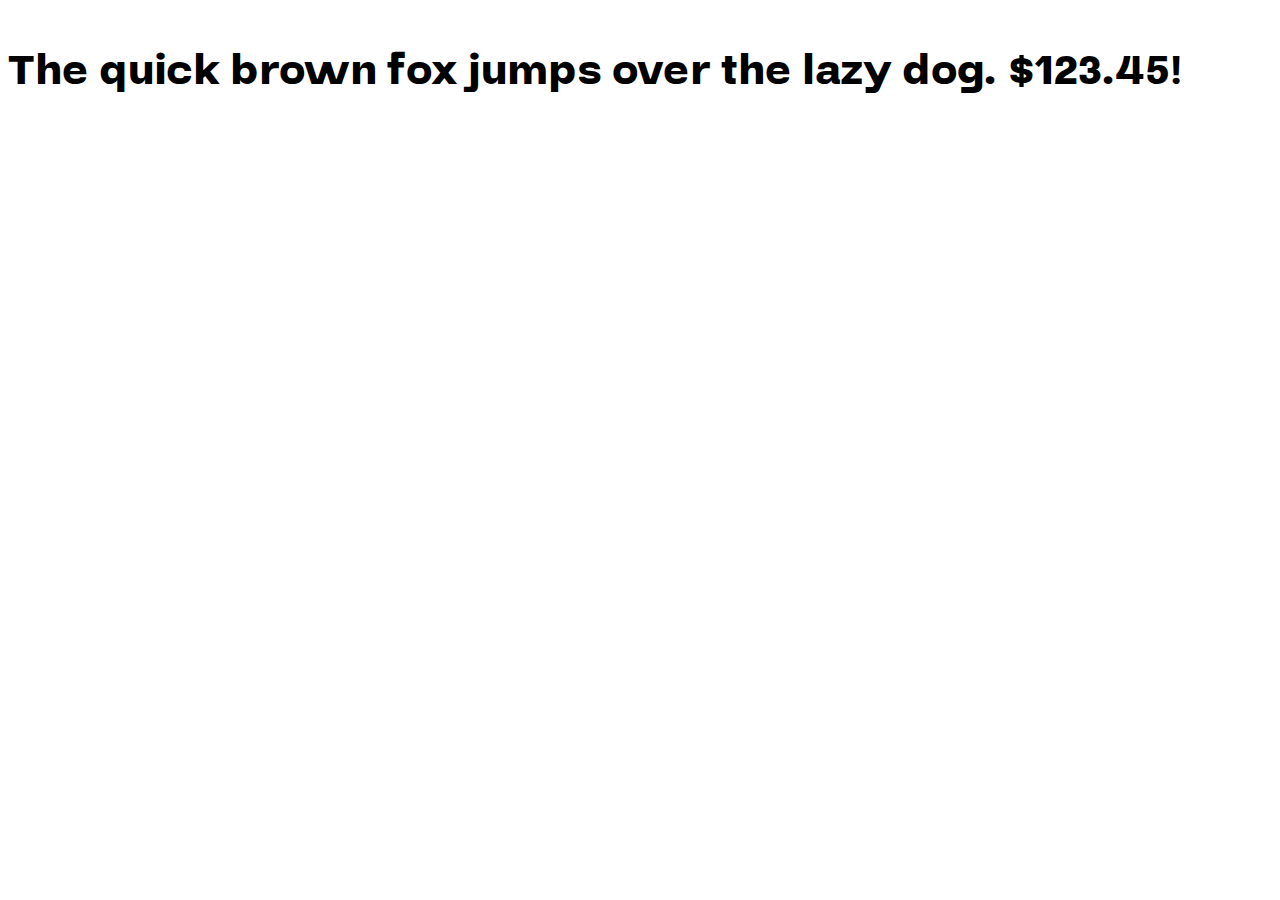
<file: fonts/Stara/Web-TT/Stara-Black.html>
<!DOCTYPE html PUBLIC "-//W3C//DTD XHTML 1.0 Strict//EN" "http://www.w3.org/TR/xhtml1/DTD/xhtml1-strict.dtd">
<html lang="en" xml:lang="en" xmlns="http://www.w3.org/1999/xhtml">
<head>
<meta content="text/html; charset=utf-8" http-equiv="content-type"/>
<meta content="en-us" http-equiv="Content-Language"/>
<title>Stara Black - Web Font Specimen</title>
<link rel="stylesheet" type="text/css" media="screen" href="Stara-Black.css" />
<style type="text/css" media="screen">
body { font-size: 42px; font-family: "StaraBlack", Georgia; }
</style>
</head>
<body>
<p contenteditable="true">The quick brown fox jumps over the lazy dog. $123.45!</p>
</body>
</html>
</file>
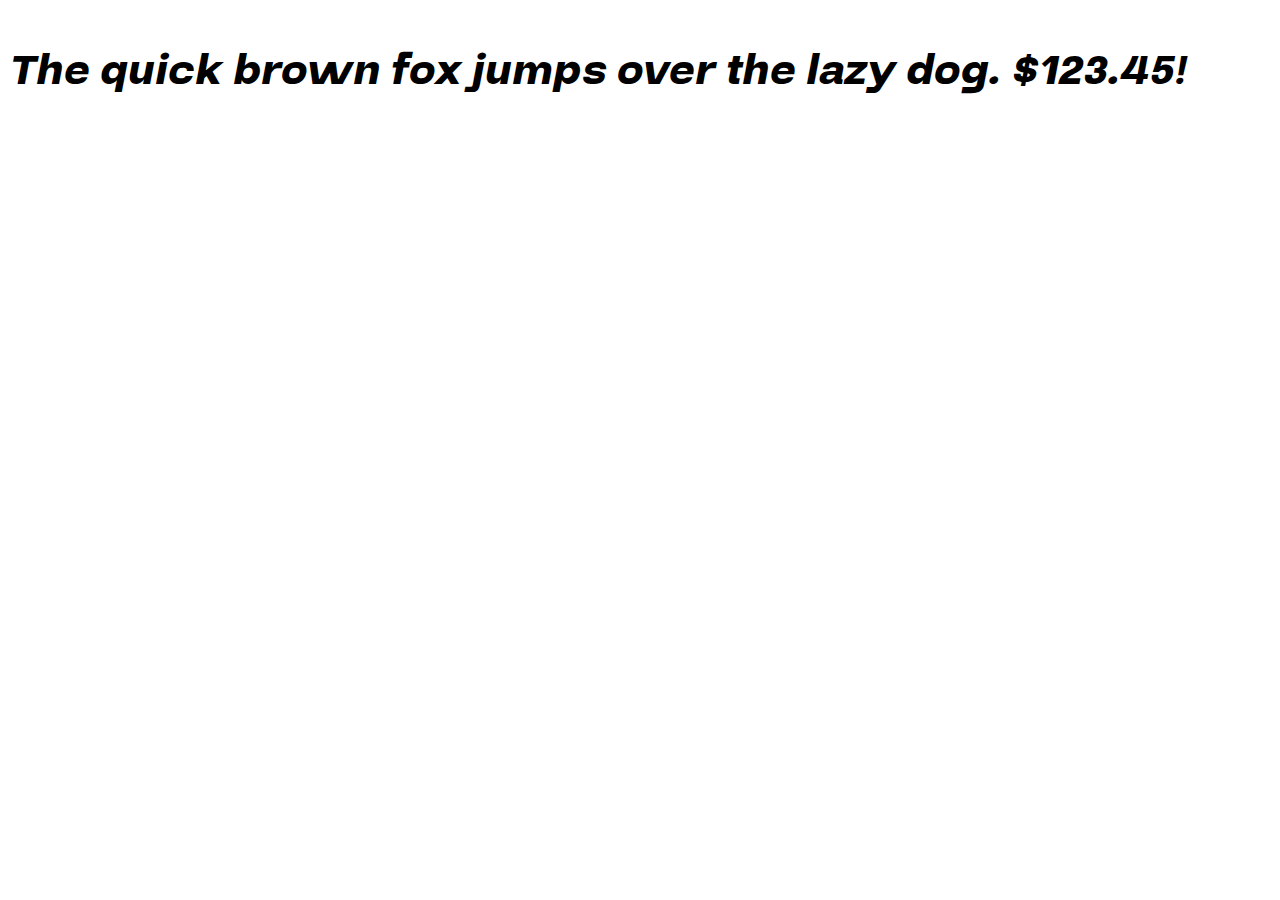
<file: fonts/Stara/Web-TT/Stara-BlackItalic.html>
<!DOCTYPE html PUBLIC "-//W3C//DTD XHTML 1.0 Strict//EN" "http://www.w3.org/TR/xhtml1/DTD/xhtml1-strict.dtd">
<html lang="en" xml:lang="en" xmlns="http://www.w3.org/1999/xhtml">
<head>
<meta content="text/html; charset=utf-8" http-equiv="content-type"/>
<meta content="en-us" http-equiv="Content-Language"/>
<title>Stara Black Italic - Web Font Specimen</title>
<link rel="stylesheet" type="text/css" media="screen" href="Stara-BlackItalic.css" />
<style type="text/css" media="screen">
body { font-size: 42px; font-family: "StaraBlackIta", Georgia; }
</style>
</head>
<body>
<p contenteditable="true">The quick brown fox jumps over the lazy dog. $123.45!</p>
</body>
</html>
</file>
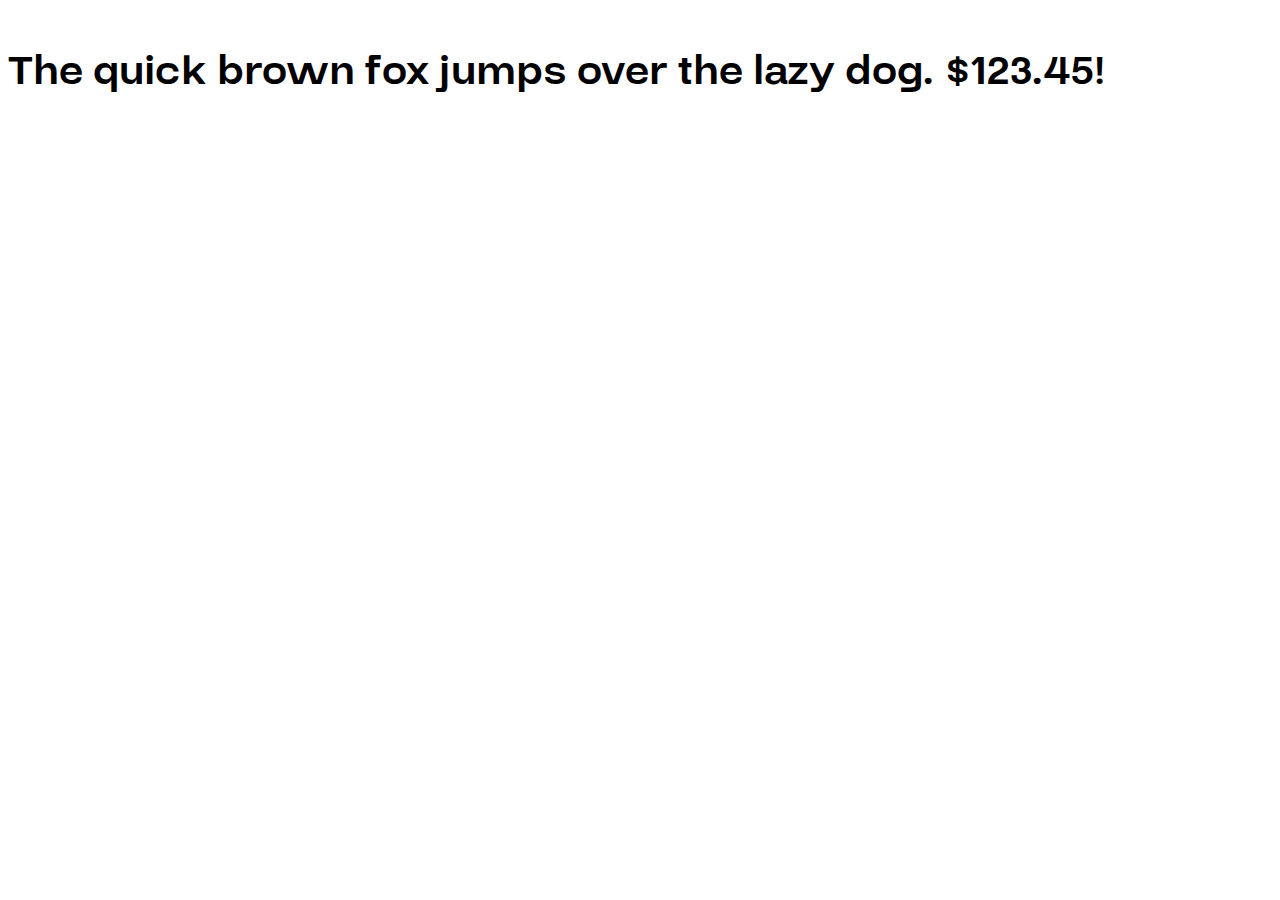
<file: fonts/Stara/Web-TT/Stara-Bold.html>
<!DOCTYPE html PUBLIC "-//W3C//DTD XHTML 1.0 Strict//EN" "http://www.w3.org/TR/xhtml1/DTD/xhtml1-strict.dtd">
<html lang="en" xml:lang="en" xmlns="http://www.w3.org/1999/xhtml">
<head>
<meta content="text/html; charset=utf-8" http-equiv="content-type"/>
<meta content="en-us" http-equiv="Content-Language"/>
<title>Stara Bold - Web Font Specimen</title>
<link rel="stylesheet" type="text/css" media="screen" href="Stara-Bold.css" />
<style type="text/css" media="screen">
body { font-size: 42px; font-family: "Stara", Georgia; }
</style>
</head>
<body>
<p contenteditable="true">The quick brown fox jumps over the lazy dog. $123.45!</p>
</body>
</html>
</file>
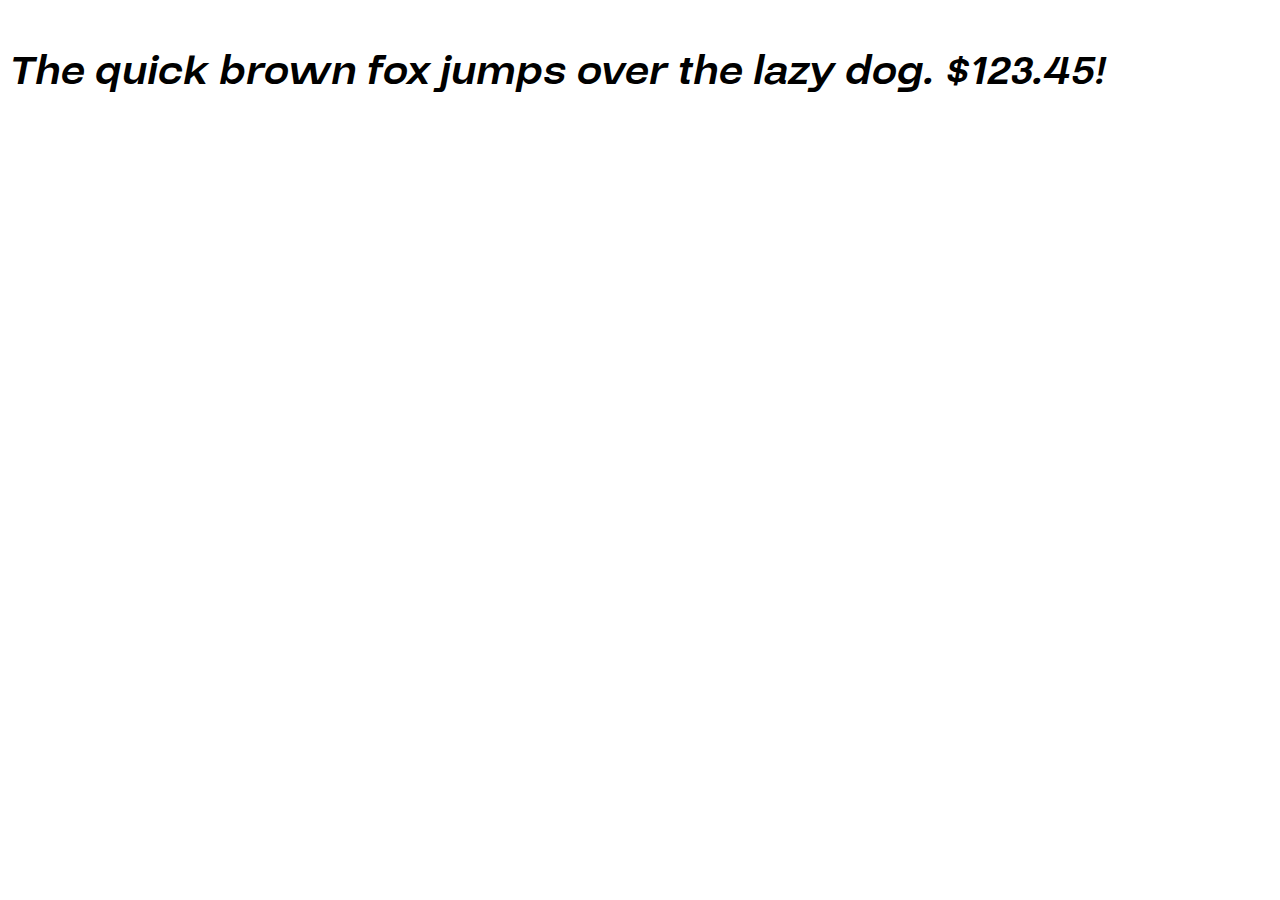
<file: fonts/Stara/Web-TT/Stara-BoldItalic.html>
<!DOCTYPE html PUBLIC "-//W3C//DTD XHTML 1.0 Strict//EN" "http://www.w3.org/TR/xhtml1/DTD/xhtml1-strict.dtd">
<html lang="en" xml:lang="en" xmlns="http://www.w3.org/1999/xhtml">
<head>
<meta content="text/html; charset=utf-8" http-equiv="content-type"/>
<meta content="en-us" http-equiv="Content-Language"/>
<title>Stara Bold Italic - Web Font Specimen</title>
<link rel="stylesheet" type="text/css" media="screen" href="Stara-BoldItalic.css" />
<style type="text/css" media="screen">
body { font-size: 42px; font-family: "StaraIta", Georgia; }
</style>
</head>
<body>
<p contenteditable="true">The quick brown fox jumps over the lazy dog. $123.45!</p>
</body>
</html>
</file>
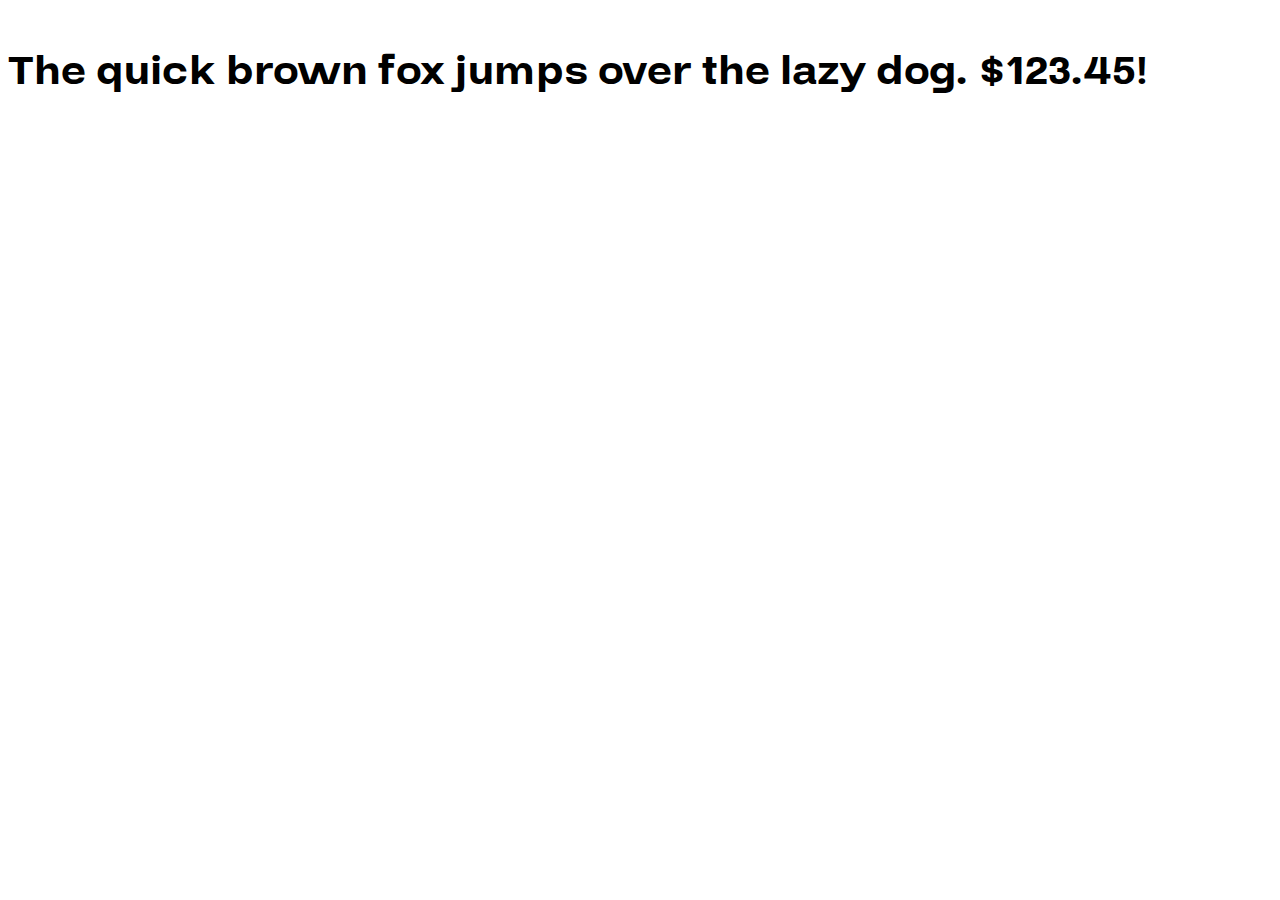
<file: fonts/Stara/Web-TT/Stara-ExtraBold.html>
<!DOCTYPE html PUBLIC "-//W3C//DTD XHTML 1.0 Strict//EN" "http://www.w3.org/TR/xhtml1/DTD/xhtml1-strict.dtd">
<html lang="en" xml:lang="en" xmlns="http://www.w3.org/1999/xhtml">
<head>
<meta content="text/html; charset=utf-8" http-equiv="content-type"/>
<meta content="en-us" http-equiv="Content-Language"/>
<title>Stara Extra Bold - Web Font Specimen</title>
<link rel="stylesheet" type="text/css" media="screen" href="Stara-ExtraBold.css" />
<style type="text/css" media="screen">
body { font-size: 42px; font-family: "StaraExtBd", Georgia; }
</style>
</head>
<body>
<p contenteditable="true">The quick brown fox jumps over the lazy dog. $123.45!</p>
</body>
</html>
</file>
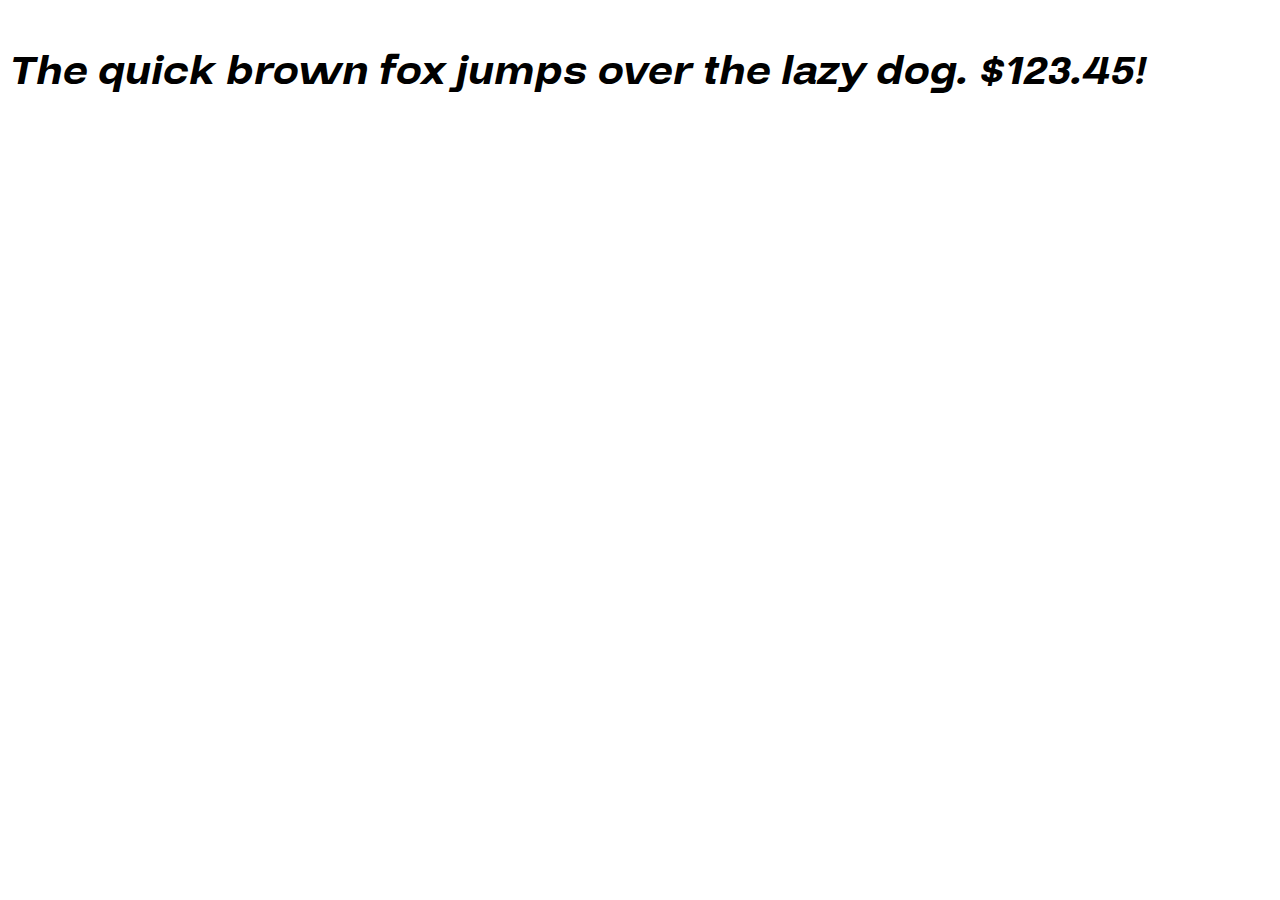
<file: fonts/Stara/Web-TT/Stara-ExtraBoldItalic.html>
<!DOCTYPE html PUBLIC "-//W3C//DTD XHTML 1.0 Strict//EN" "http://www.w3.org/TR/xhtml1/DTD/xhtml1-strict.dtd">
<html lang="en" xml:lang="en" xmlns="http://www.w3.org/1999/xhtml">
<head>
<meta content="text/html; charset=utf-8" http-equiv="content-type"/>
<meta content="en-us" http-equiv="Content-Language"/>
<title>Stara Extra Bold Italic - Web Font Specimen</title>
<link rel="stylesheet" type="text/css" media="screen" href="Stara-ExtraBoldItalic.css" />
<style type="text/css" media="screen">
body { font-size: 42px; font-family: "StaraExtBdIta", Georgia; }
</style>
</head>
<body>
<p contenteditable="true">The quick brown fox jumps over the lazy dog. $123.45!</p>
</body>
</html>
</file>
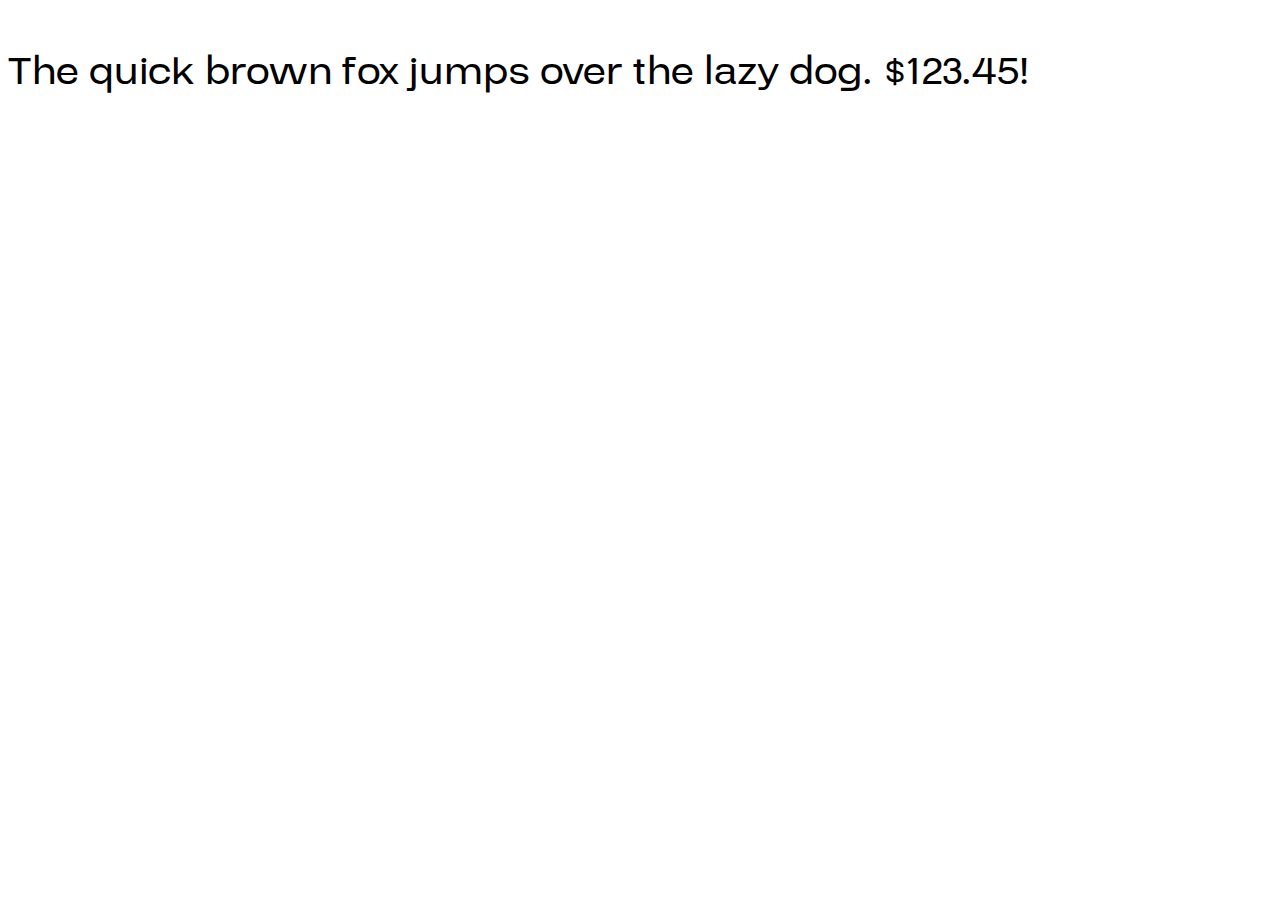
<file: fonts/Stara/Web-TT/Stara-Medium.html>
<!DOCTYPE html PUBLIC "-//W3C//DTD XHTML 1.0 Strict//EN" "http://www.w3.org/TR/xhtml1/DTD/xhtml1-strict.dtd">
<html lang="en" xml:lang="en" xmlns="http://www.w3.org/1999/xhtml">
<head>
<meta content="text/html; charset=utf-8" http-equiv="content-type"/>
<meta content="en-us" http-equiv="Content-Language"/>
<title>Stara Medium - Web Font Specimen</title>
<link rel="stylesheet" type="text/css" media="screen" href="Stara-Medium.css" />
<style type="text/css" media="screen">
body { font-size: 42px; font-family: "StaraMed", Georgia; }
</style>
</head>
<body>
<p contenteditable="true">The quick brown fox jumps over the lazy dog. $123.45!</p>
</body>
</html>
</file>
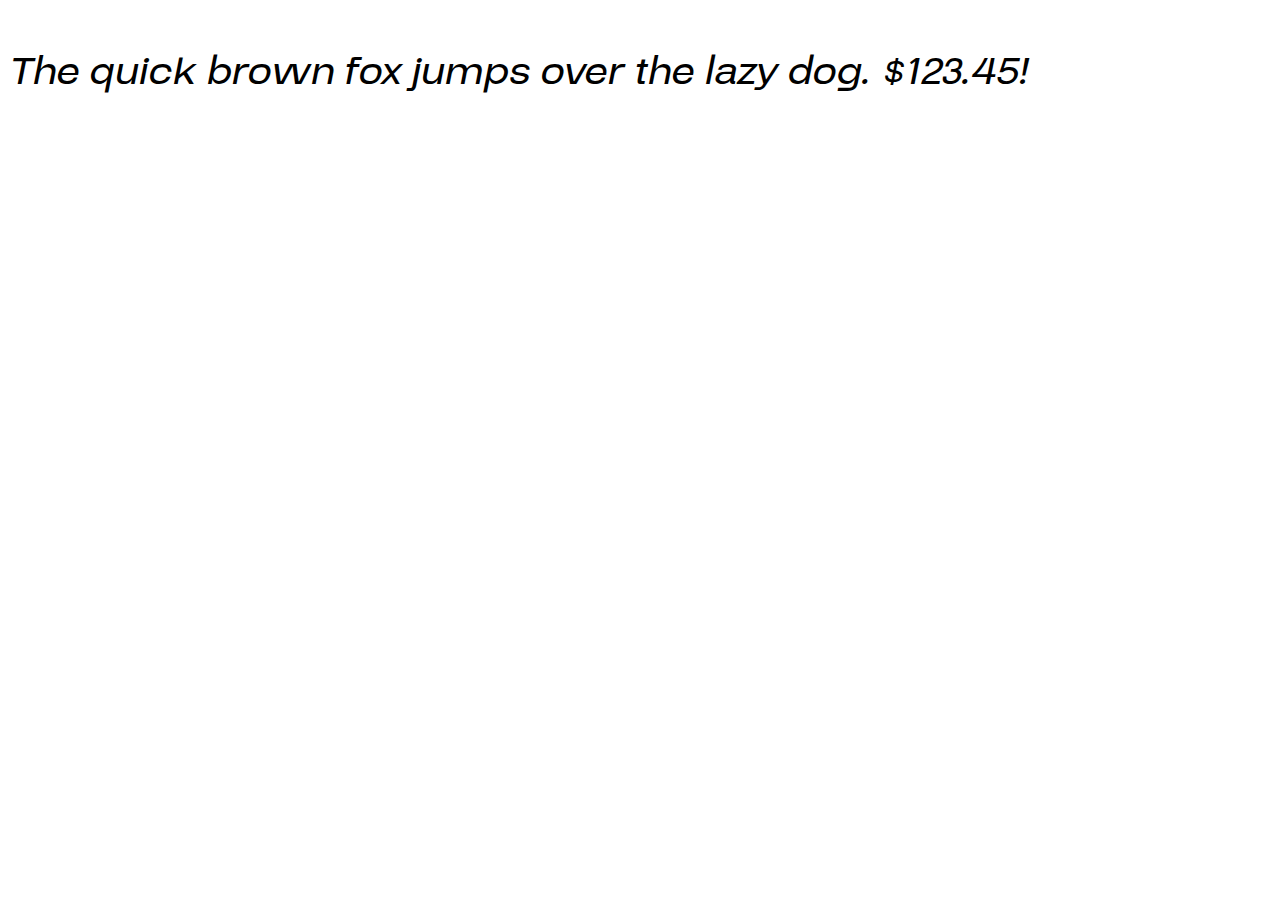
<file: fonts/Stara/Web-TT/Stara-MediumItalic.html>
<!DOCTYPE html PUBLIC "-//W3C//DTD XHTML 1.0 Strict//EN" "http://www.w3.org/TR/xhtml1/DTD/xhtml1-strict.dtd">
<html lang="en" xml:lang="en" xmlns="http://www.w3.org/1999/xhtml">
<head>
<meta content="text/html; charset=utf-8" http-equiv="content-type"/>
<meta content="en-us" http-equiv="Content-Language"/>
<title>Stara Medium Italic - Web Font Specimen</title>
<link rel="stylesheet" type="text/css" media="screen" href="Stara-MediumItalic.css" />
<style type="text/css" media="screen">
body { font-size: 42px; font-family: "StaraMedIta", Georgia; }
</style>
</head>
<body>
<p contenteditable="true">The quick brown fox jumps over the lazy dog. $123.45!</p>
</body>
</html>
</file>
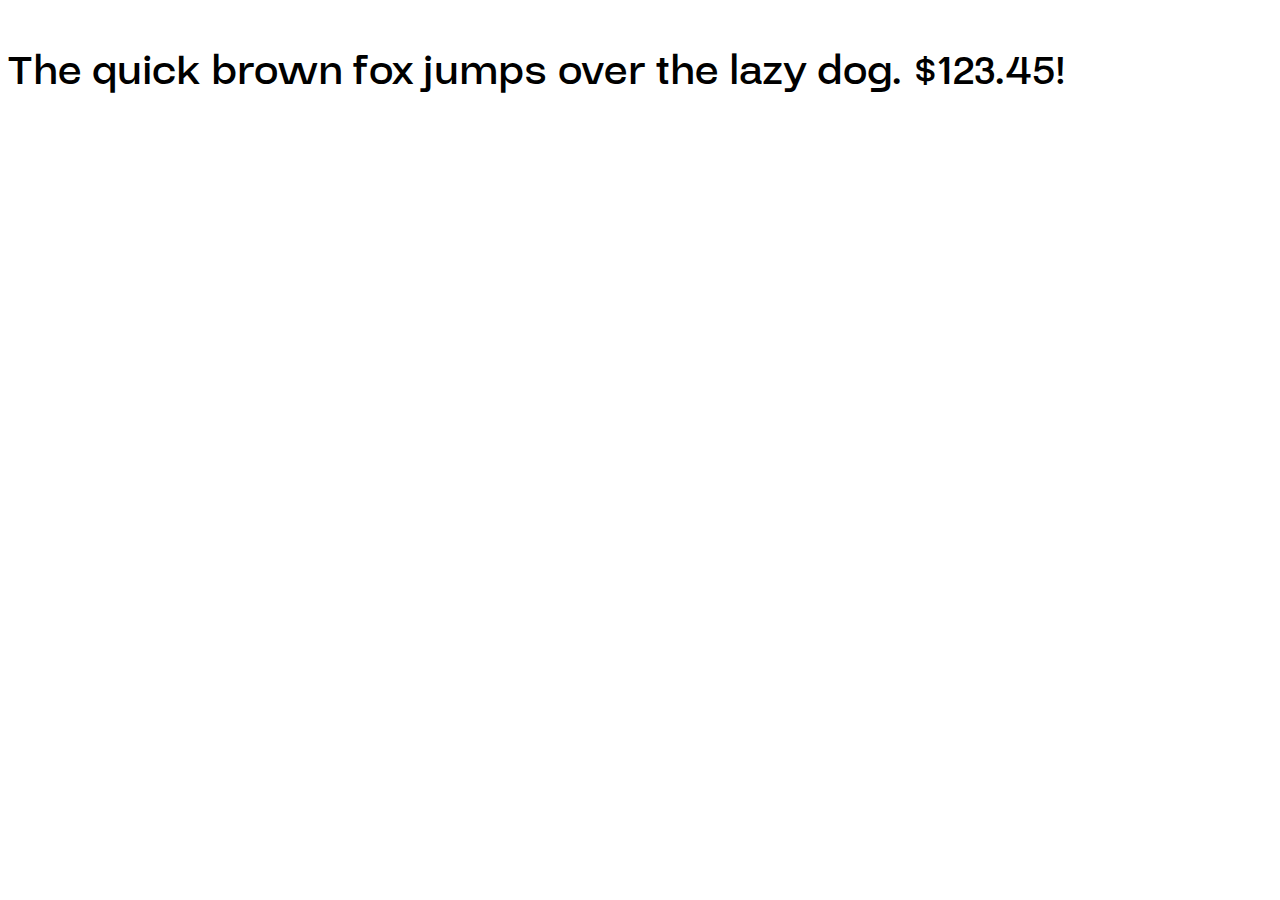
<file: fonts/Stara/Web-TT/Stara-SemiBold.html>
<!DOCTYPE html PUBLIC "-//W3C//DTD XHTML 1.0 Strict//EN" "http://www.w3.org/TR/xhtml1/DTD/xhtml1-strict.dtd">
<html lang="en" xml:lang="en" xmlns="http://www.w3.org/1999/xhtml">
<head>
<meta content="text/html; charset=utf-8" http-equiv="content-type"/>
<meta content="en-us" http-equiv="Content-Language"/>
<title>Stara Semi Bold - Web Font Specimen</title>
<link rel="stylesheet" type="text/css" media="screen" href="Stara-SemiBold.css" />
<style type="text/css" media="screen">
body { font-size: 42px; font-family: "StaraSemBd", Georgia; }
</style>
</head>
<body>
<p contenteditable="true">The quick brown fox jumps over the lazy dog. $123.45!</p>
</body>
</html>
</file>
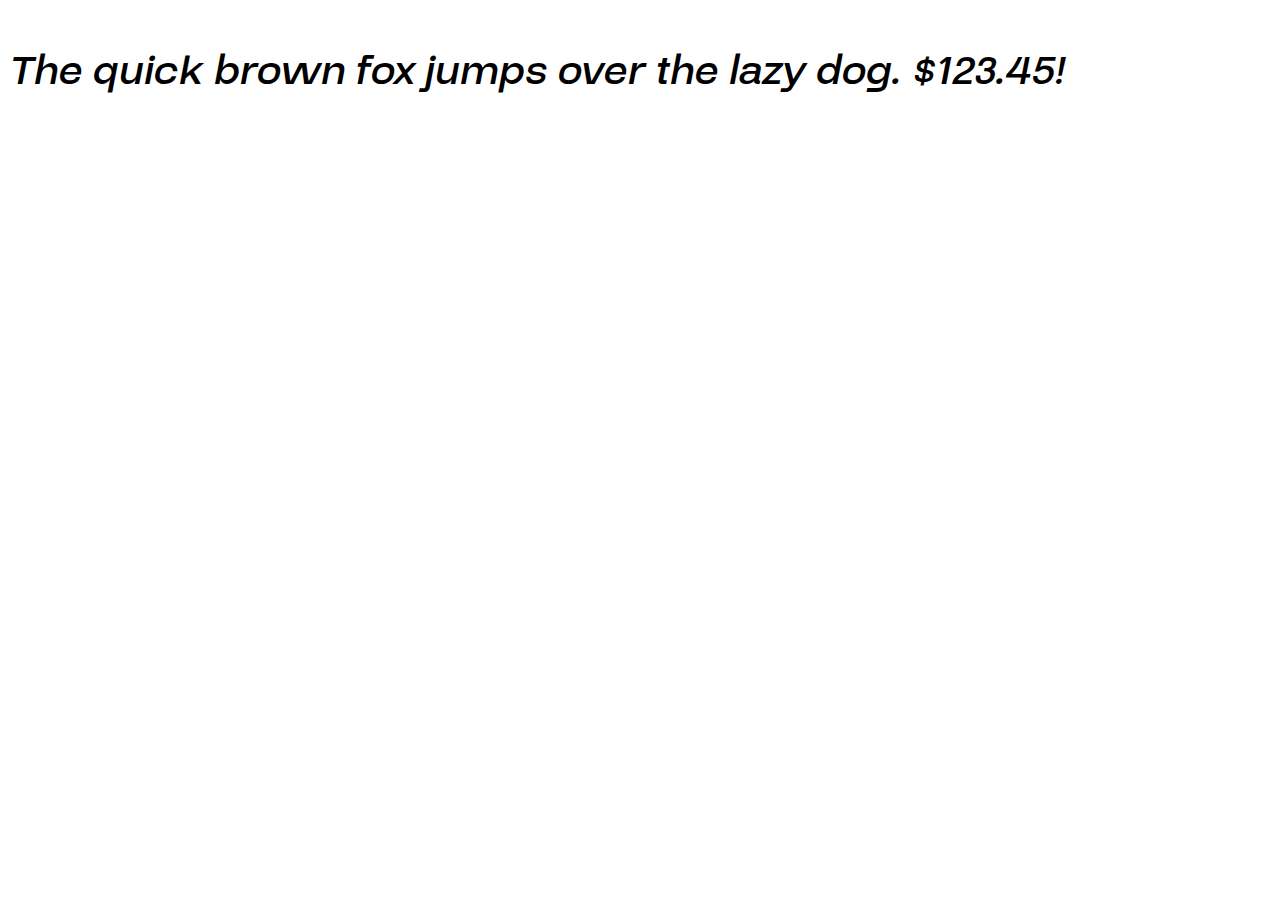
<file: fonts/Stara/Web-TT/Stara-SemiBoldItalic.html>
<!DOCTYPE html PUBLIC "-//W3C//DTD XHTML 1.0 Strict//EN" "http://www.w3.org/TR/xhtml1/DTD/xhtml1-strict.dtd">
<html lang="en" xml:lang="en" xmlns="http://www.w3.org/1999/xhtml">
<head>
<meta content="text/html; charset=utf-8" http-equiv="content-type"/>
<meta content="en-us" http-equiv="Content-Language"/>
<title>Stara Semi Bold Italic - Web Font Specimen</title>
<link rel="stylesheet" type="text/css" media="screen" href="Stara-SemiBoldItalic.css" />
<style type="text/css" media="screen">
body { font-size: 42px; font-family: "StaraSemBdIta", Georgia; }
</style>
</head>
<body>
<p contenteditable="true">The quick brown fox jumps over the lazy dog. $123.45!</p>
</body>
</html>
</file>
<file: fonts/Stara/Web-TT/Stara-Black.css>
/* Webfont: Stara-Black */@font-face {
    font-family: 'StaraBlack';
    src: url('Stara-Black.eot'); /* IE9 Compat Modes */
    src: url('Stara-Black.eot?#iefix') format('embedded-opentype'), /* IE6-IE8 */
         url('Stara-Black.woff') format('woff'), /* Modern Browsers */
         url('Stara-Black.woff2') format('woff2'), /* Modern Browsers */
         url('Stara-Black.ttf') format('truetype'); /* Safari, Android, iOS */
             font-style: normal;
    font-weight: normal;
    text-rendering: optimizeLegibility;
}
</file>
<file: fonts/Stara/Web-TT/Stara-BlackItalic.css>
/* Webfont: Stara-BlackItalic */@font-face {
    font-family: 'StaraBlackIta';
    src: url('Stara-BlackItalic.eot'); /* IE9 Compat Modes */
    src: url('Stara-BlackItalic.eot?#iefix') format('embedded-opentype'), /* IE6-IE8 */
         url('Stara-BlackItalic.woff') format('woff'), /* Modern Browsers */
         url('Stara-BlackItalic.woff2') format('woff2'), /* Modern Browsers */
         url('Stara-BlackItalic.ttf') format('truetype'); /* Safari, Android, iOS */
             font-style: italic;
    font-weight: normal;
    text-rendering: optimizeLegibility;
}
</file>
<file: fonts/Stara/Web-TT/Stara-Bold.css>
/* Webfont: Stara-Bold */@font-face {
    font-family: 'Stara';
    src: url('Stara-Bold.eot'); /* IE9 Compat Modes */
    src: url('Stara-Bold.eot?#iefix') format('embedded-opentype'), /* IE6-IE8 */
         url('Stara-Bold.woff') format('woff'), /* Modern Browsers */
         url('Stara-Bold.woff2') format('woff2'), /* Modern Browsers */
         url('Stara-Bold.ttf') format('truetype'); /* Safari, Android, iOS */
             font-style: normal;
    font-weight: bold;
    text-rendering: optimizeLegibility;
}
</file>
<file: fonts/Stara/Web-TT/Stara-BoldItalic.css>
/* Webfont: Stara-BoldItalic */@font-face {
    font-family: 'StaraIta';
    src: url('Stara-BoldItalic.eot'); /* IE9 Compat Modes */
    src: url('Stara-BoldItalic.eot?#iefix') format('embedded-opentype'), /* IE6-IE8 */
         url('Stara-BoldItalic.woff') format('woff'), /* Modern Browsers */
         url('Stara-BoldItalic.woff2') format('woff2'), /* Modern Browsers */
         url('Stara-BoldItalic.ttf') format('truetype'); /* Safari, Android, iOS */
             font-style: italic;
    font-weight: bold;
    text-rendering: optimizeLegibility;
}
</file>
<file: fonts/Stara/Web-TT/Stara-ExtraBold.css>
/* Webfont: Stara-ExtraBold */@font-face {
    font-family: 'StaraExtBd';
    src: url('Stara-ExtraBold.eot'); /* IE9 Compat Modes */
    src: url('Stara-ExtraBold.eot?#iefix') format('embedded-opentype'), /* IE6-IE8 */
         url('Stara-ExtraBold.woff') format('woff'), /* Modern Browsers */
         url('Stara-ExtraBold.woff2') format('woff2'), /* Modern Browsers */
         url('Stara-ExtraBold.ttf') format('truetype'); /* Safari, Android, iOS */
             font-style: normal;
    font-weight: normal;
    text-rendering: optimizeLegibility;
}
</file>
<file: fonts/Stara/Web-TT/Stara-ExtraBoldItalic.css>
/* Webfont: Stara-ExtraBoldItalic */@font-face {
    font-family: 'StaraExtBdIta';
    src: url('Stara-ExtraBoldItalic.eot'); /* IE9 Compat Modes */
    src: url('Stara-ExtraBoldItalic.eot?#iefix') format('embedded-opentype'), /* IE6-IE8 */
         url('Stara-ExtraBoldItalic.woff') format('woff'), /* Modern Browsers */
         url('Stara-ExtraBoldItalic.woff2') format('woff2'), /* Modern Browsers */
         url('Stara-ExtraBoldItalic.ttf') format('truetype'); /* Safari, Android, iOS */
             font-style: italic;
    font-weight: normal;
    text-rendering: optimizeLegibility;
}
</file>
<file: fonts/Stara/Web-TT/Stara-Medium.css>
/* Webfont: Stara-Medium */@font-face {
    font-family: 'StaraMed';
    src: url('Stara-Medium.eot'); /* IE9 Compat Modes */
    src: url('Stara-Medium.eot?#iefix') format('embedded-opentype'), /* IE6-IE8 */
         url('Stara-Medium.woff') format('woff'), /* Modern Browsers */
         url('Stara-Medium.woff2') format('woff2'), /* Modern Browsers */
         url('Stara-Medium.ttf') format('truetype'); /* Safari, Android, iOS */
             font-style: normal;
    font-weight: normal;
    text-rendering: optimizeLegibility;
}
</file>
<file: fonts/Stara/Web-TT/Stara-MediumItalic.css>
/* Webfont: Stara-MediumItalic */@font-face {
    font-family: 'StaraMedIta';
    src: url('Stara-MediumItalic.eot'); /* IE9 Compat Modes */
    src: url('Stara-MediumItalic.eot?#iefix') format('embedded-opentype'), /* IE6-IE8 */
         url('Stara-MediumItalic.woff') format('woff'), /* Modern Browsers */
         url('Stara-MediumItalic.woff2') format('woff2'), /* Modern Browsers */
         url('Stara-MediumItalic.ttf') format('truetype'); /* Safari, Android, iOS */
             font-style: italic;
    font-weight: normal;
    text-rendering: optimizeLegibility;
}
</file>
<file: fonts/Stara/Web-TT/Stara-SemiBold.css>
/* Webfont: Stara-SemiBold */@font-face {
    font-family: 'StaraSemBd';
    src: url('Stara-SemiBold.eot'); /* IE9 Compat Modes */
    src: url('Stara-SemiBold.eot?#iefix') format('embedded-opentype'), /* IE6-IE8 */
         url('Stara-SemiBold.woff') format('woff'), /* Modern Browsers */
         url('Stara-SemiBold.woff2') format('woff2'), /* Modern Browsers */
         url('Stara-SemiBold.ttf') format('truetype'); /* Safari, Android, iOS */
             font-style: normal;
    font-weight: normal;
    text-rendering: optimizeLegibility;
}
</file>
<file: fonts/Stara/Web-TT/Stara-SemiBoldItalic.css>
/* Webfont: Stara-SemiBoldItalic */@font-face {
    font-family: 'StaraSemBdIta';
    src: url('Stara-SemiBoldItalic.eot'); /* IE9 Compat Modes */
    src: url('Stara-SemiBoldItalic.eot?#iefix') format('embedded-opentype'), /* IE6-IE8 */
         url('Stara-SemiBoldItalic.woff') format('woff'), /* Modern Browsers */
         url('Stara-SemiBoldItalic.woff2') format('woff2'), /* Modern Browsers */
         url('Stara-SemiBoldItalic.ttf') format('truetype'); /* Safari, Android, iOS */
             font-style: italic;
    font-weight: normal;
    text-rendering: optimizeLegibility;
}
</file>
